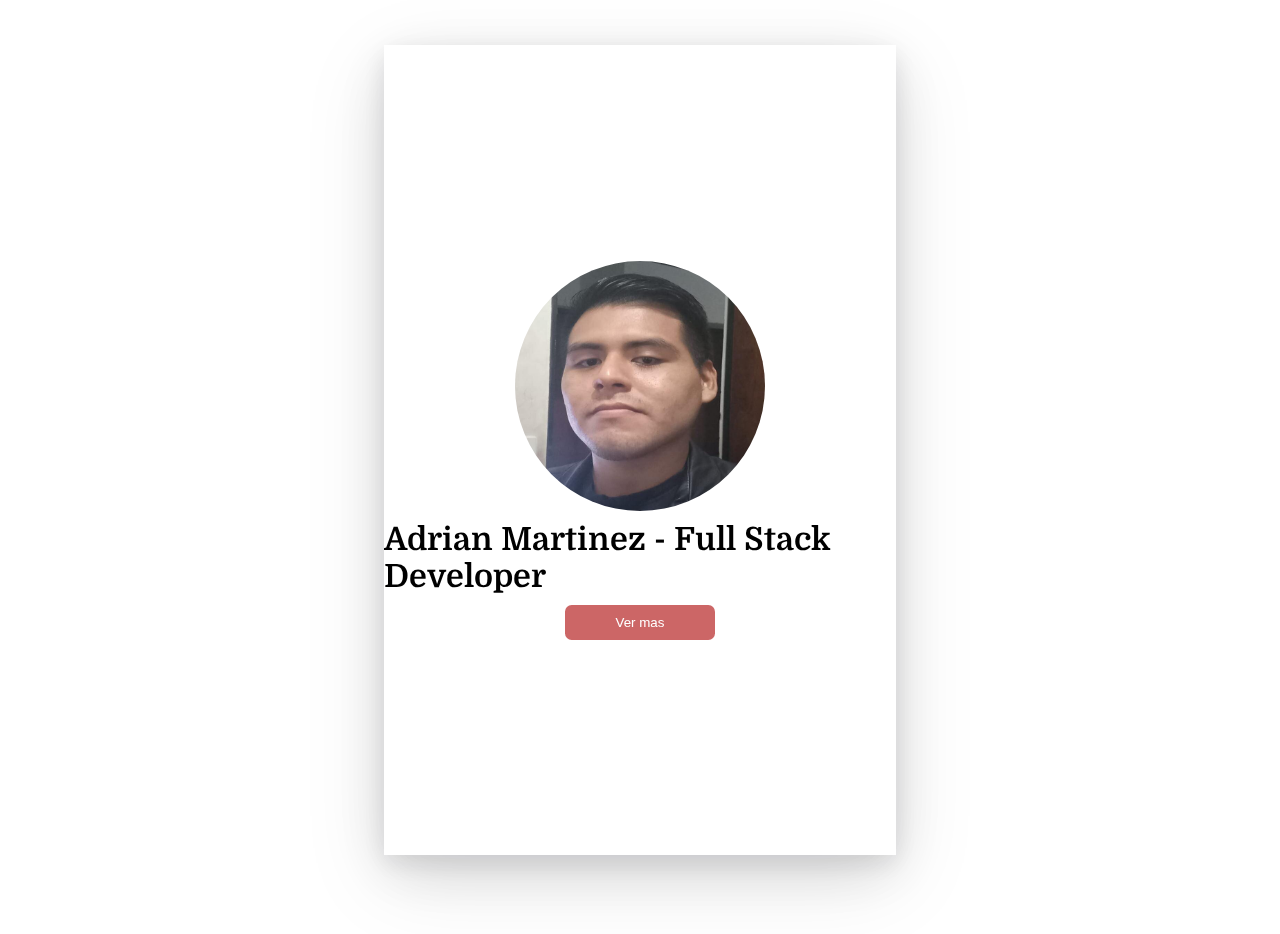
<file: index.html>
<!DOCTYPE html>
<html lang="es">
  <head>
    <meta charset="UTF-8" />
    <meta http-equiv="X-UA-Compatible" content="IE=edge" />
    <meta name="viewport" content="width=device-width, initial-scale=1.0" />
    <link rel="stylesheet" href="css/style.css" type="text/css" />
    <link
      rel="stylesheet"
      href="https://cdnjs.cloudflare.com/ajax/libs/font-awesome/4.7.0/css/font-awesome.min.css"
    />
    <title>CV</title>
  </head>
  <body>
    <div class="cv" id="cv">
      <div class="face-front front">
        <img class="perfil" src="images/perfil.jpg" alt="perfil" />
        <div class="titulo">
          <h1>Adrian Martinez - Full Stack Developer</h1>
        </div>
        <button class="open" onclick="rotate()">Ver mas</button>
      </div>
      <div class="face-back back">
        <div class="content">
          <div class="left-side">
            <div class="cv-image">
              <img class="perfil" src="images/perfil.jpg" />
            </div>
            <div class="contacts">
              <ul>
                <li><i class="fa fa-whatsapp"></i>+5493874515979</li>
                <li>
                  <i class="fa fa-linkedin"></i
                  ><a href="mailto:adrian_mart@hotmail.com.ar">Correo</a>
                </li>
                <li>
                  <i class="fa fa-github"></i
                  ><a href="https://github.com/adrian411997">GitHub</a>
                </li>
                <li>
                  <i class="fa fa-envelope"></i
                  ><a href="https://www.linkedin.com/in/adrian-martinez1997/"
                    >LinkedIn</a
                  >
                </li>
              </ul>
            </div>
            <div class="who"><h3>¿Quien soy?</h3></div>
            <div class="parrafo">
              <p>
                Soy un desarrollador full stack con 2 años de preparacion y
                trabajos que busca desafios constantes para superarse y ganarse
                la vida con ello.
              </p>
            </div>
            <div class="tools">
              <div class="who"><h3>Herramientas</h3></div>
              <ul>
                <li>Javascript</li>
                <li>React.js</li>
                <li>Node Js</li>
                <li>CSS3</li>
                <li>HTML5</li>
                <li>PostgreSQL</li>
                <li>Vue.js</li>
              </ul>
            </div>
            <div class="languages">
              <div class="who"><h3>Idiomas</h3></div>
              <li>Ingles</li>
              <li>Español</li>
            </div>
          </div>
          <div class="right-side">
            <div class="content">
              <div class="name">
                <h1>Adrian Martinez</h1>
                <p>Desarrollador Full Stack</p>
              </div>
              <div class="laboral-experience">
                <div class="title">
                  <h1>Experiencia laboral</h1>
                </div>
                <div class="work">
                  <h2>Soy Henry</h2>
                  <p>(Contrato de formación, 2022)</p>
                  <ul>
                    <li>Realizacion de paginas y aplicaciones webs</li>
                    <li>Uso de herramientas tecnologicas y buenas practicas</li>
                    <li>Lider de proyectos</li>
                    <li>Testeo de componentes</li>
                    <li>Diseño de interfaces</li>
                  </ul>
                </div>
                <div class="work">
                  <h2>NextU</h2>
                  <p>(Contrato de formación, 2020-2022)</p>
                  <ul>
                    <li>Realizacion de paginas y aplicaciones webs</li>
                    <li>Uso de herramientas tecnologicas y buenas practicas</li>
                    <li>Supervisado por profesionales del sector</li>
                    <li>Testeo de componentes</li>
                  </ul>
                </div>
              </div>
              <div class="education">
                <div class="title">
                  <h2>Educacion</h2>
                </div>
                <div class="henry">
                  <h3>Desarrollador Full Stack</h3>
                  <p>Soy Henry Bootcamp, 2022</p>
                </div>
                <div>
                  <div class="NextU">
                    <h3>Programador Web</h3>
                    <p>NextU, 2021</p>
                  </div>
                </div>
                <div>
                  <div class="incluyeme">
                    <h3>Desarrollador Full Stack Avanzado</h3>
                    <p>Incluyeme.com, 2022</p>
                  </div>
                </div>
              </div>
            </div>
          </div>
        </div>
        <button class="comeback" onclick="toOriginal()"">
          <i class="fa fa-arrow-circle-left" aria-hidden="true"></i>
        </button>
      </div>
    </div>
    <script src="script/script.js" "></script>
  </body>
</html>
</file>
<file: css/style.css>
/*--------------------------------------------------------------
# Sacamos los espacios nativos
--------------------------------------------------------------*/
* {
  padding: 0;
  margin: 0;
}
@font-face {
  font-family: "domine";
  src: url("../fonts/domine.ttf");
}

/*--------------------------------------------------------------
# Seteamos las fuentes
--------------------------------------------------------------*/
body {
  width: 100%;
  height: 100vh;
  display: flex;
  justify-content: center;
  align-items: center;
  font-family: "domine";
}
/*--------------------------------------------------------------
# Contenedor
--------------------------------------------------------------*/
.cv {
  width: 40%;
  height: 90vh;
  display: flex;
  align-items: center;
  justify-content: center;
  position: relative;
  transform-style: preserve-3d;
  box-shadow: rgba(17, 17, 26, 0.1) 0px 8px 24px,
    rgba(17, 17, 26, 0.1) 0px 16px 56px, rgba(17, 17, 26, 0.1) 0px 24px 80px;
  transition: 1s ease-in-out;
}
/*--------------------------------------------------------------
# parte de frente
--------------------------------------------------------------*/
.face-front {
  position: absolute;
  display: flex;
  justify-content: center;
  align-items: center;
  flex-direction: column;
  backface-visibility: hidden;
  transition: 0.5s;
  overflow: hidden;
  transform-style: preserve-3d;
  transition: 2s ease-in-out;
}
/*--------------------------------------------------------------
# Parte de atras
--------------------------------------------------------------*/
.face-back {
  position: relative;
  display: flex;
  backface-visibility: hidden;
  transition: 0.5s;
  overflow: hidden;
  transform-style: preserve-3d;
  transition: 2s ease-in-out;
}
.face-back.back {
  transform: perspective(600px) rotateY(180deg);
}

.perfil {
  border-radius: 50%;
  width: 250px;
  height: 250px;
}
.titulo {
  margin: 10px 0px;
}
.open {
  padding: 10px;
  border-radius: 0.5em;
  border: none;
  background-color: #c66;
  color: #fff;
  cursor: pointer;
  width: 150px;
}
.content {
  display: flex;
}
.left-side {
  display: flex;
  justify-content: flex-start;
  flex-direction: column;
  width: 30%;
  height: 86vh;
  padding: 20px 20px;
  background-color: rgb(175, 156, 144);
  color: white;
}
i {
  margin-right: 10px;
}
.contacts {
  margin-top: 20px;
}
.contacts ul li {
  margin: 10px 0px;
  list-style: none;
}
a {
  text-decoration: none;
  color: white;
}
a:hover {
  color: blue;
}
.who {
  border-bottom: 2px solid white;
  padding: 5px 0px;
}
.parrafo p {
  margin: 10px 0px;
  line-height: 1.5;
}
.tools ul li {
  margin: 7px 0px;
  list-style-position: inside;
  list-style-type: "✓";
}

.tools ul {
  display: flex;
  flex-wrap: wrap;
}
.tools ul > li {
  width: 50%;
}
.languages li {
  padding-top: 10px;
}
.right-side {
  position: relative;
  width: 70%;
  padding: 10px 15px;
}
.right-side .content {
  display: flex;
  flex-direction: column;
}
.cv-image {
  overflow: hidden;
}
.name {
  margin: 10px 0px;
}
.laboral-experience {
  padding: 10px 0px;
}
.work {
  padding: 10px 0px;
}
.work ul li {
  list-style-position: inside;
  margin-left: 20px;
  padding: 8px 0px;
}
.title {
  border-bottom: 2px solid black;
  padding: 5px 0px;
}
.henry,
.NextU,
.incluyeme {
  padding: 10px 0px;
}
.comeback {
  position: absolute;
  padding-left: 5px;
  padding-bottom: 5px;
  padding-top: 5px;
  top: 0px;
  left: 0px;
  border: none;
  cursor: pointer;
}
</file>
